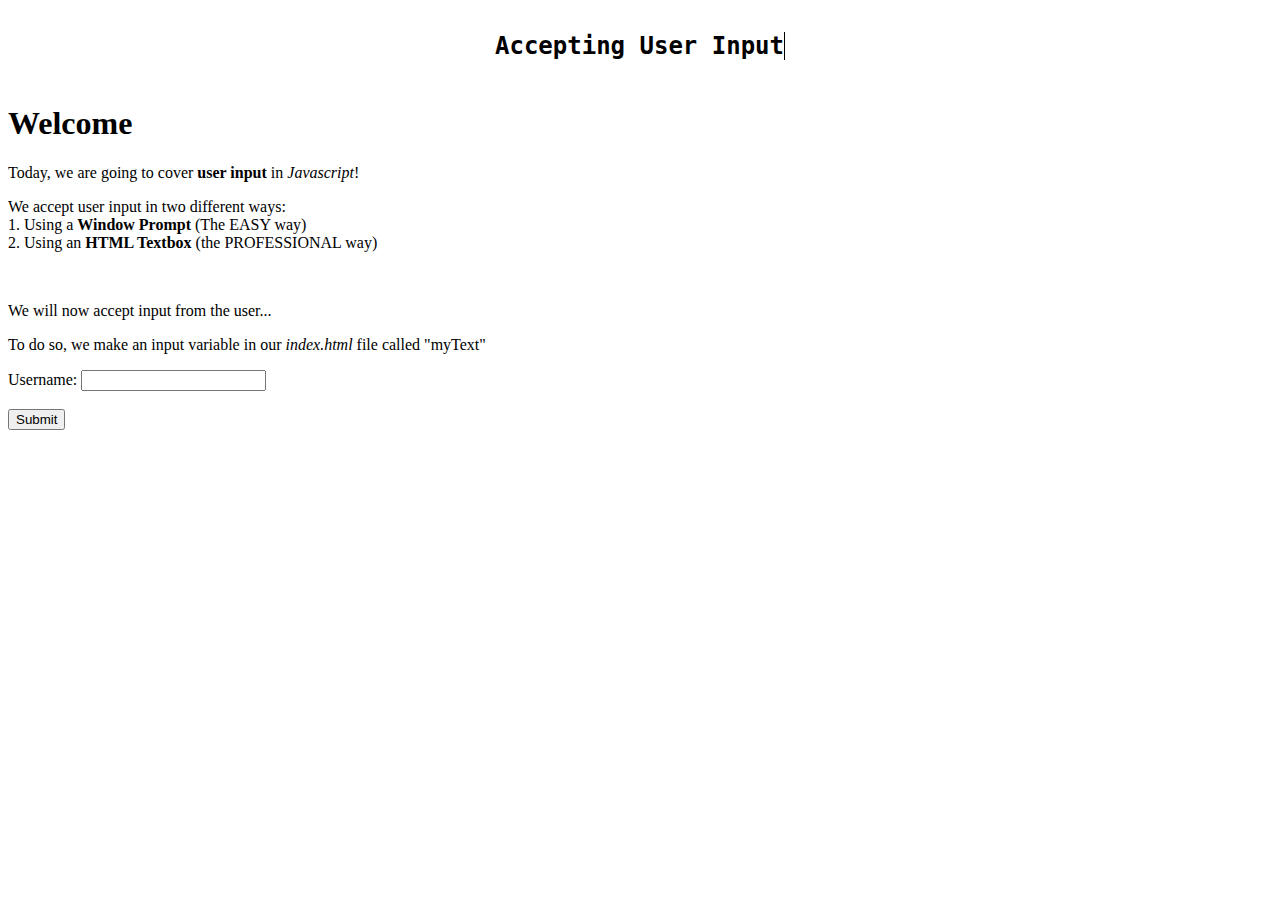
<file: Accept User Input/index.html>
<!DOCTYPE html>
<html lang="en">
<head>
    <meta charset="UTF-8">
    <meta name="viewport" content="width=device-width, initial-scale=1.0">
    <title>Accept User Input</title>
    <link rel="stylesheet" href="style.css">
</head>
<body>
    <!--Just for fun, I want to make a typewriter effect too!-->
    <div class="typewriter">
        <div>
            <p><b>Accepting User Input</b></p>
        </div>
    </div>
    <h1 id="myH1">Welcome</h1>
    <p>Today, we are going to cover <b>user input</b> in <i>Javascript</i>!</p>
    <p>We accept user input in two different ways:<br>1. Using a <b>Window Prompt</b> (The EASY way)<br>2. Using an <b>HTML Textbox</b> (the PROFESSIONAL way)</p>
    <br>
    <p>We will now accept input from the user...</p>
    <p>To do so, we make an input variable in our <i>index.html</i> file called "myText"</p>
    <label>Username:</label>
    <input id="myText"> <br><br>
    <button id="mySubmit">Submit</button>
    




    <script src="index.js"></script>
</body>
</html>
</file>
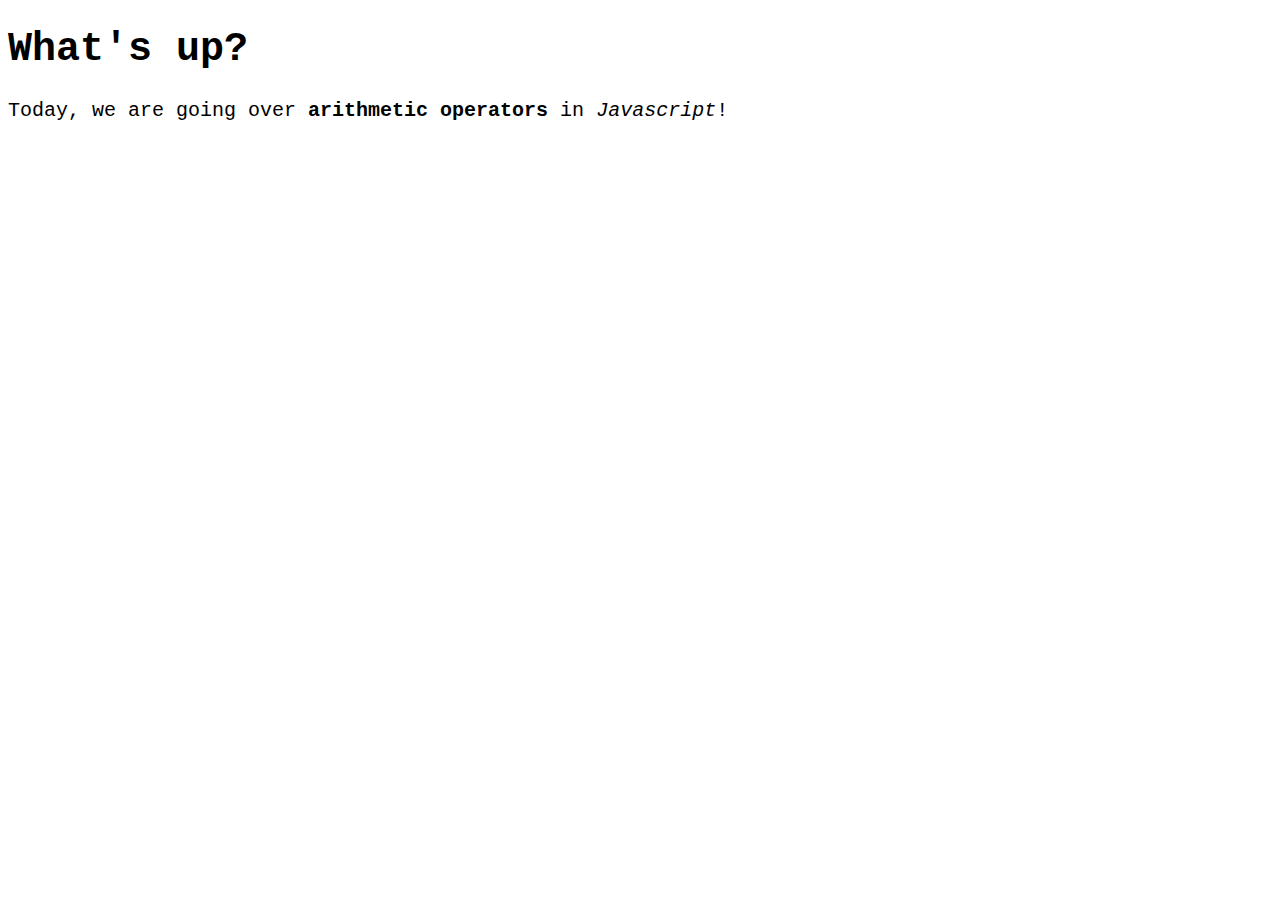
<file: Arithmetic Operators/index.html>
<!DOCTYPE html>
<html lang="en">
<head>
    <meta charset="UTF-8">
    <meta name="viewport" content="width=device-width, initial-scale=1.0">
    <title>Arithmetic Operators</title>
    <link rel="stylesheet" href="style.css">
</head>
<body>
    <h1>What's up?</h1>
    <p>Today, we are going over <b>arithmetic operators</b> in <i>Javascript</i>!</p>


    <script src="index.js"></script>
</body>
</html>
</file>
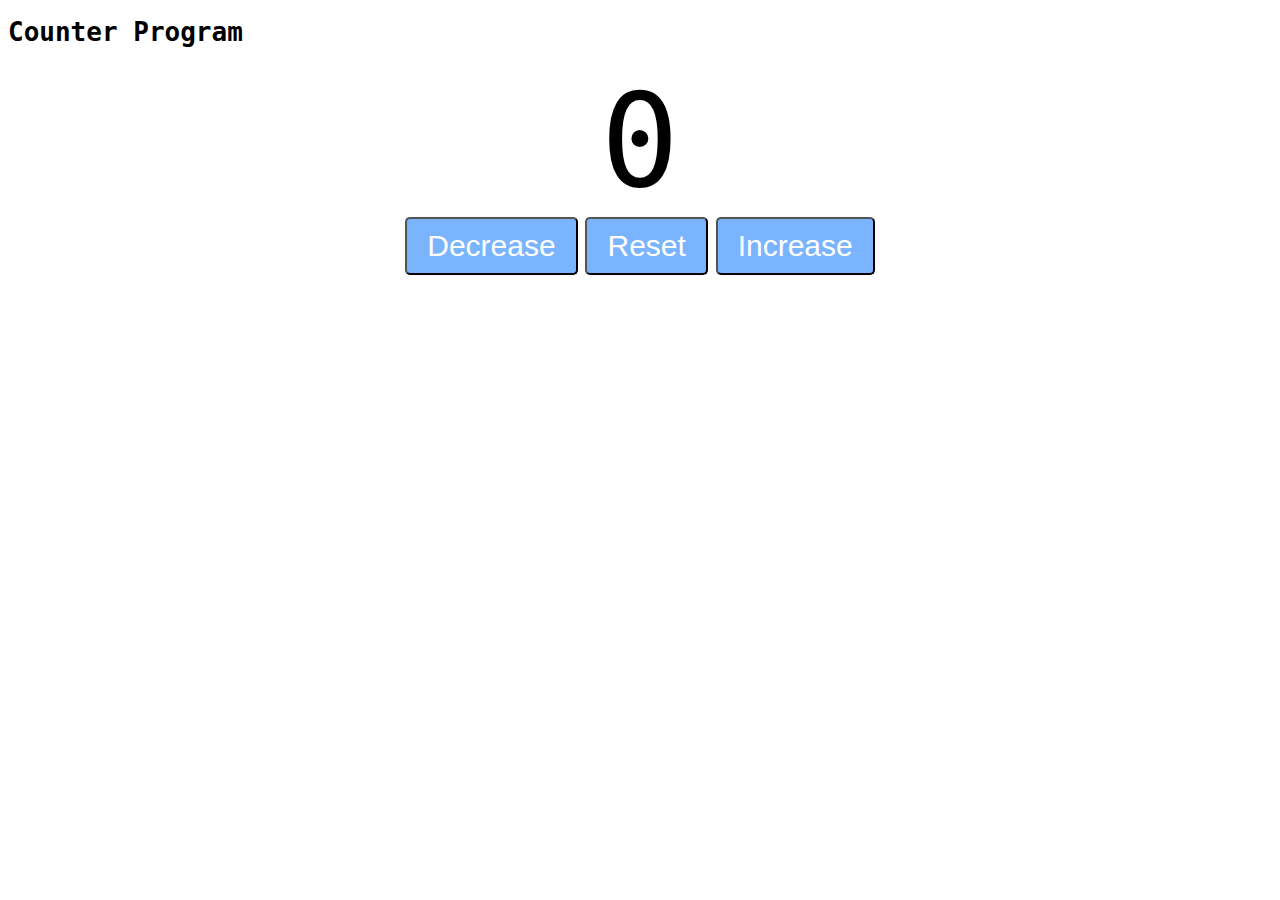
<file: Counter Program/index.html>
<!DOCTYPE html>
<html lang="en">
<head>
    <meta charset="UTF-8">
    <meta name="viewport" content="width=device-width, initial-scale=1.0">
    <title>Counter Program</title>
    <link rel="stylesheet" href="style.css">
</head>
<body>
    <h1>Counter Program</h1>

    <div id="countContainer">
            <value id="myValue">0</value>
    </div>

    <div id="buttonContainer">
        <button id="decrement" class="buttons">Decrease</button>
        <button id="reset" class="buttons">Reset</button>
        <button id="increment" class="buttons">Increase</button>  
    </div>



    <script src="index.js"></script>
</body>
</html>
</file>
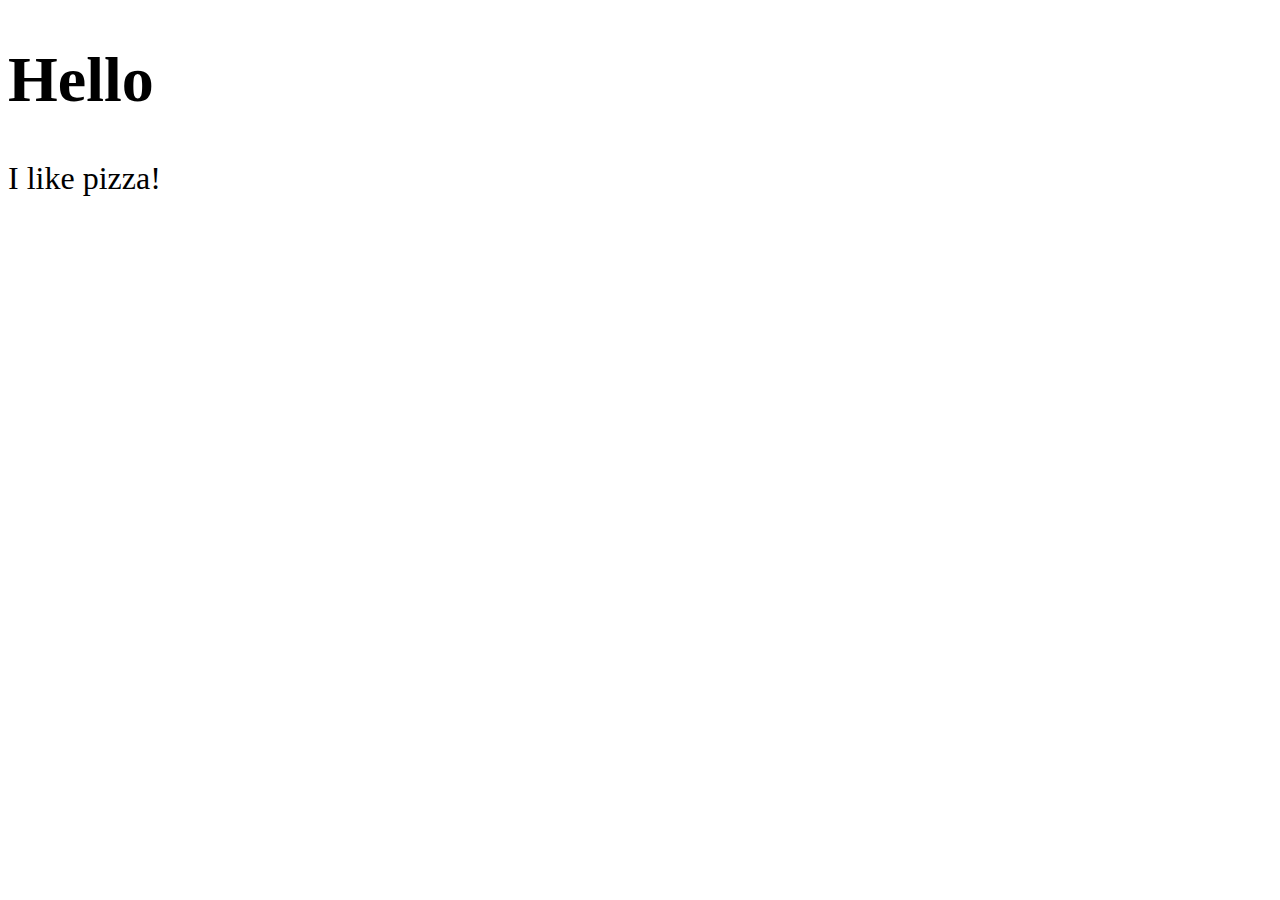
<file: First file/index.html>
<!DOCTYPE html>
<html lang="en">
<head>
    <meta charset="UTF-8">
    <meta name="viewport" content="width=device-width, initial-scale=1.0">
    <title>My Website</title>
    <!--Where we connect the .css file-->
    <link rel="stylesheet" href="style.css"> 
</head>
<body>
    <h1 id="myH1"></h1>
    <p id="myP"></p>
    <!--Where we connect the Javascript file (better to keep at bottom of body)-->
    <script src="index.js"></script>
</body>
</html>
</file>
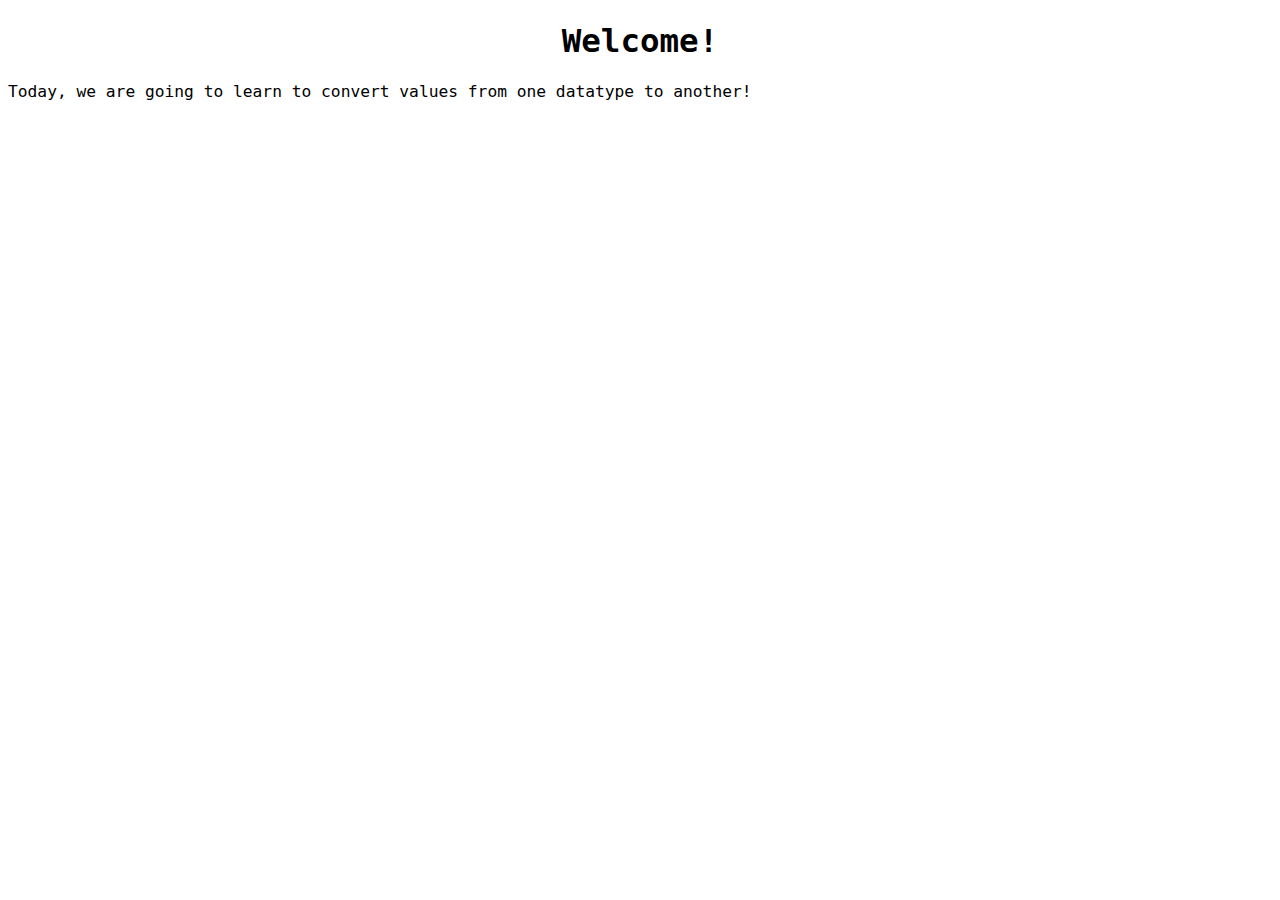
<file: Type Conversion/index.html>
<!DOCTYPE html>
<html lang="en">
<head>
    <meta charset="UTF-8">
    <meta name="viewport" content="width=device-width, initial-scale=1.0">
    <title>Type Conversion</title>
    <link rel="stylesheet" href="style.css">
</head>
<body>

    <h1>Welcome!</h1>
   
    <p>Today, we are going to learn to convert values from one datatype to another!</p>
    <script src="index.js"></script>
</body>
</html>
</file>
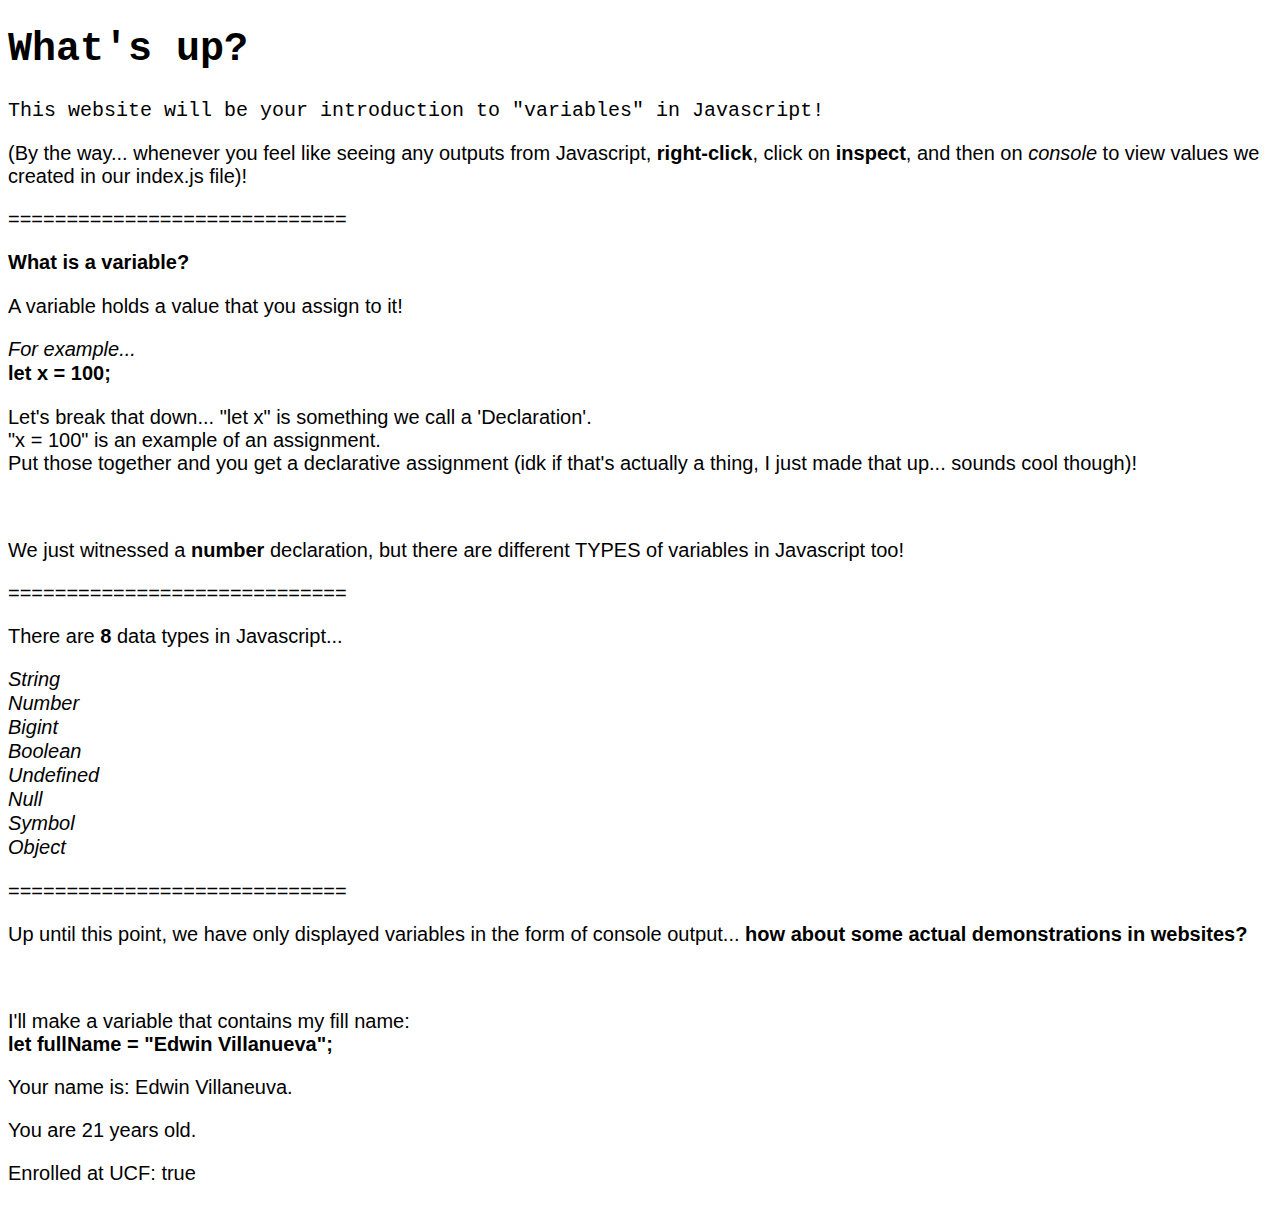
<file: Variables/index.html>
<!DOCTYPE html>
<html lang="en">

<head>
    <meta charset="UTF-8">
    <meta name="viewport" content="width=device-width, initial-scale=1.0">
    <title>Variables</title>
    <link rel="stylesheet" href="style.css">
</head> 

<body>
<!-- these values are to be set in our JS file-->
    <h1 id="myH1"></h1>
    <p id="myP"></p>


<body2>
    <p>(By the way... whenever you feel like seeing any outputs from Javascript, <b>right-click</b>, click on <b>inspect</b>, and then on <i>console</i> to view values we created in our index.js file)!</p>
    <p>=============================</p>
    <b>What is a variable?</b>
    <p>A variable holds a value that you assign to it!</p>
    <i>For example...</i>
    <br>
    <b>let x = 100; </b>
    <p> Let's break that down... "let x" is something we call a 'Declaration'.<br> "x = 100" is an example of an assignment. <br>Put those together and you get a declarative assignment (idk if that's actually a thing, I just made that up... sounds cool though)!</p>
    <br>
    <p>We just witnessed a <b>number</b> declaration, but there are different TYPES of variables in Javascript too!</p>

    <p>=============================</p>
    <p>There are <b>8</b> data types in Javascript...</p>
    <i>String</i>
    <br><i>Number</i>
    <br><i>Bigint</i>
    <br><i>Boolean</i>
    <br><i>Undefined</i>
    <br><i>Null</i>
    <br><i>Symbol</i>
    <br><i>Object</i>
    <p>=============================</p>
    <p>Up until this point, we have only displayed variables in the form of console output... <b>how about some actual demonstrations in websites?</b></p>
    <br><p>I'll make a variable that contains my fill name: <br><b>let fullName = "Edwin Villanueva";</b></p>


    <p id="p1"></p>
    <p id="p2"></p>
    <p id="p3"></p>

</body2>
    <script src="index.js"></script>
</body>

</html>
</file>
<file: Accept User Input/style.css>
body {
    font-family: Georgia, 'Times New Roman', Times, serif;
}

.typewriter {
    display: flex;
    justify-content: center;
}

.typewriter p {
    font-family: monospace;
    font-size: 1.5rem;
    margin-inline: auto;
    overflow: hidden;
    /* Keeps on a single line */
    white-space: nowrap;
    /* The cursor */
    border-right: 1px solid;
    /* steps = number of characters (19) */
    animation: typing 3s steps(19) forwards, 
    blink 1s step-end infinite;
}

@keyframes typing  {
    from {
        width: 0;
    }
    to {
        width: 100%;
    }
}

@keyframes blink {
    50% {
        border-color: transparent;
    }
}
</file>
<file: Arithmetic Operators/style.css>
body {
    font-family:'Courier New', Courier, monospace;
    font-size: 1.25em;
}
</file>
<file: Counter Program/style.css>
body {
    font-family: monospace;

}

#countContainer {
    display: block;
    text-align: center;
    font-size: 10em;
}

#buttonContainer {
    text-align: center;
}

.buttons {
    padding: 10px 20px;
    font-size: 30px;
    color: white;
    background-color: hsl(214, 100%, 74%);
    border-radius: 5px;
    cursor: pointer;
    transition: background-color 0.25s;
}

.buttons:hover {
    background-color: hsl(214, 100%, 56%)
}
</file>
<file: First file/style.css>
body{
    font-family: Verdana;
    font-size: 2em;
}
</file>
<file: Type Conversion/style.css>
body {
    font-family:monospace;
    font-size: 1.25em;
    h1 {
        /*HOW TO CENTER A DIV*/
        display: flex;
        justify-content: center;
        align-items: center;
    }

}
</file>
<file: Variables/style.css>
body {
    font-family: 'Courier New', Courier, monospace;
    font-size: 1.25em;
}

body2 {
    font-family:'Gill Sans', 'Gill Sans MT', Calibri, 'Trebuchet MS', sans-serif;
}
</file>
